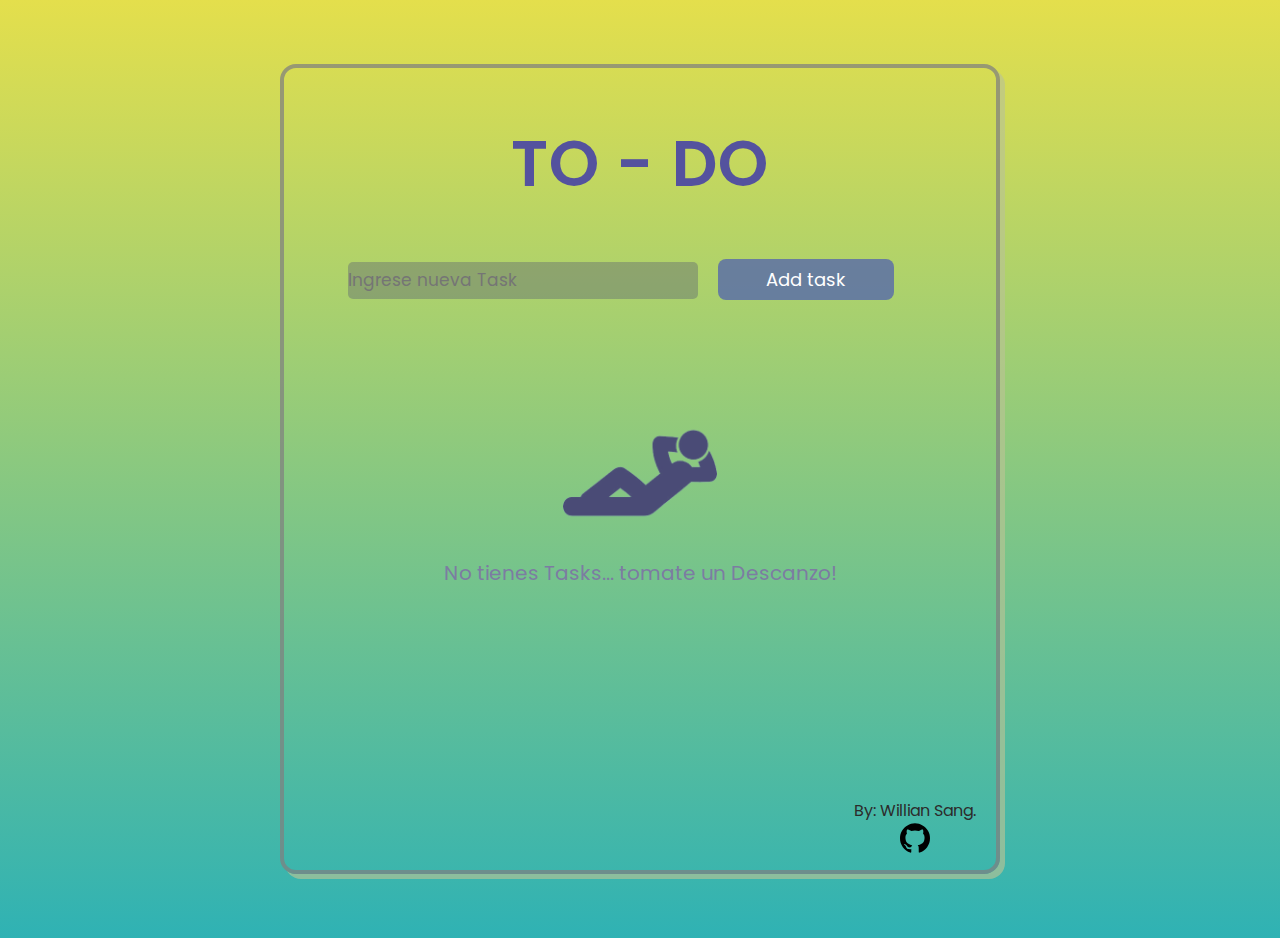
<file: index.html>
<!DOCTYPE html>
<html lang="es">
<head>
      <meta charset="UTF-8">
      <meta http-equiv="X-UA-Compatible" content="IE=edge">
      <meta name="viewport" content="width=device-width, initial-scale=1.0">
      <title> Lista de Tareas </title>
      <link rel="stylesheet" href="style.css">
     
</head>

<body>
      <div class="container">

            <!-- Titulo y formulario de la TaskList -->
            <h1 class="title"> TO - DO </h1>
            <div class="search">
                  <form class="input__box"> 
                        <input type=" text"  placeholder="Ingrese nueva Task ">
                        <button class="buton"> Add task </button>
                  </form>
            </div>

            <!--Lista de Tareas de las TaskList-->
            <div class="container-list">
                  <ul id="listTask"></ul>
            </div>

            <!--Clase vacia cuando no hay tareas-->
            <div class="vacio">
                  <img src="./Icons/sin task.png" alt="sin task">
                  <p> No tienes Tasks... tomate un Descanzo! </p>
            </div>

            <footer class="created"> 
                  <p> By: Willian Sang.</p> 
                  <a href="https://github.com/WillianSang/Task-List" target="_blank"> <img src="Icons/github.svg"> </a>
            </footer>

      </div>

      
      <script src="app.js"></script>
</body>


</html>
</file>
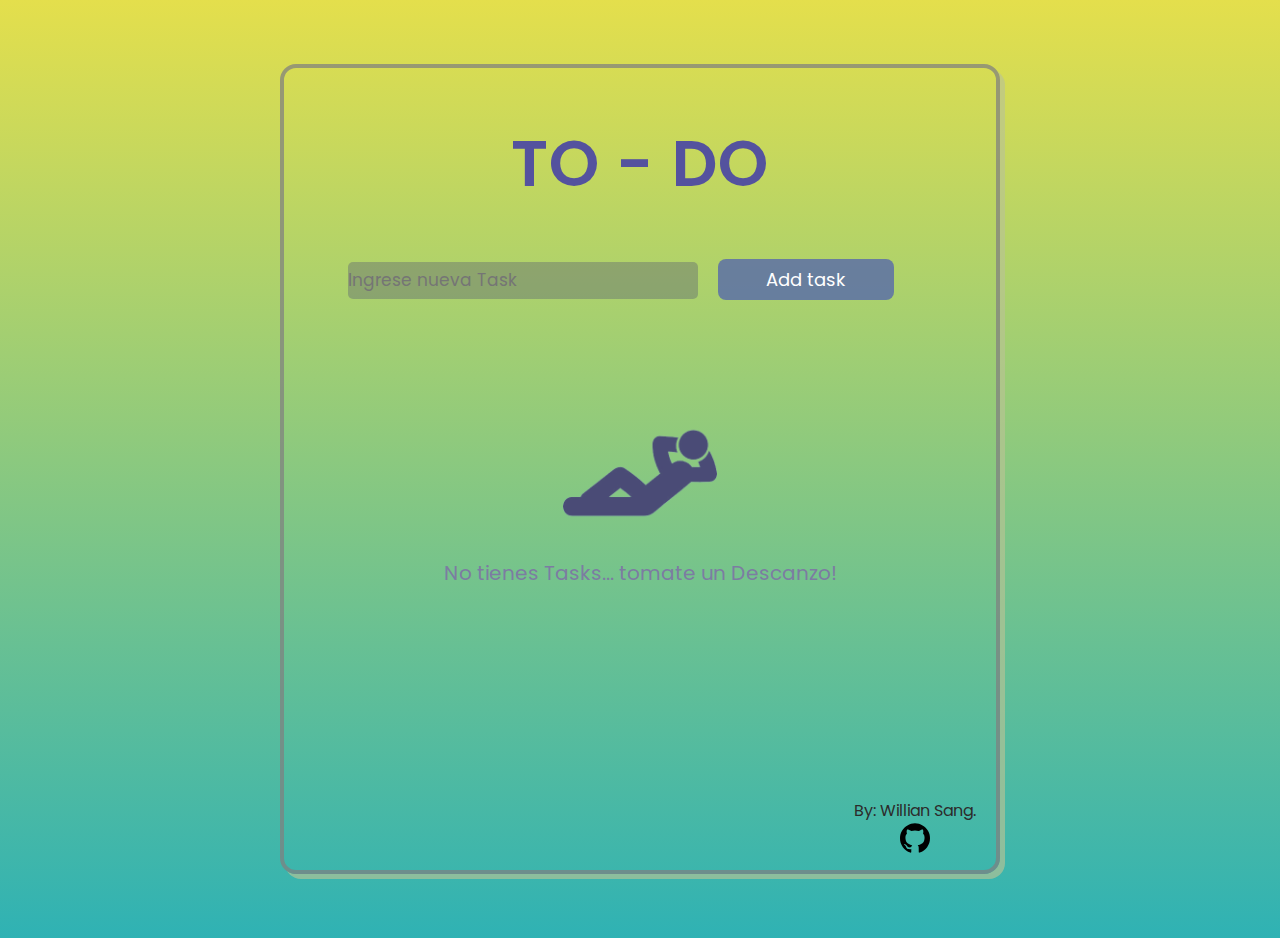
<file: main.html>
<!DOCTYPE html>
<html lang="es">
<head>
      <meta charset="UTF-8">
      <meta http-equiv="X-UA-Compatible" content="IE=edge">
      <meta name="viewport" content="width=device-width, initial-scale=1.0">
      <title> Lista de Tareas </title>
      <link rel="stylesheet" href="style.css">
     
</head>

<body>
      <div class="container">

            <!-- Titulo y formulario de la TaskList -->
            <h1 class="title"> TO - DO </h1>
            <div class="search">
                  <form class="input__box"> 
                        <input type=" text"  placeholder="Ingrese nueva Task ">
                        <button class="buton"> Add task </button>
                  </form>
            </div>

            <!--Lista de Tareas de las TaskList-->
            <div class="container-list">
                  <ul id="listTask"></ul>
            </div>

            <!--Clase vacia cuando no hay tareas-->
            <div class="vacio">
                  <img src="./Icons/sin task.png" alt="sin task">
                  <p> No tienes Tasks... tomate un Descanzo! </p>
            </div>

            <footer class="created"> 
                  <p> By: Willian Sang.</p> 
                  <a href="https://github.com/WillianSang/Task-List" target="_blank"> <img src="Icons/github.svg"> </a>
            </footer>

      </div>

      
      
      <script src="app.js"></script>
</body>


</html>
</file>
<file: style.css>
@import url('https://fonts.googleapis.com/css2?family=Poppins:wght@400;500;600&display=swap');

* {
      margin: 0;
      padding: 0;
      box-sizing: border-box;
      font-family: 'Poppins', sans-serif;
      
}

body {
      background: linear-gradient(0deg, rgba(47,178,180,1) 0%, rgba(228,223,76,1) 100%);
}
.container {
      position: relative;
      margin: 4rem auto;
      border: 4px solid rgba(128, 128, 128, 0.73);
      padding: 3rem;
      width: 80%;
      max-width: 45rem;
      height: 90vh;
      border-radius: 1rem;
      box-shadow: 5px 5px rgba(186, 195, 149, 0.648);
}


.title {
      color: #54529e;
      font-size: 4rem;
      font-weight: 600;
      letter-spacing: 1.2px;
      text-align: center;
}
.search {
      margin: 2rem auto;
      padding: 1rem;
}
.search input{
      width: 60%;
      height: 2.3rem;
      border: none;
      border-radius: 5px;
      margin-right: 1rem;
      background-color: #48487553;
      color: white;
      font-size: 17px;
      outline: none;
}

.search button {
      background-color: #4c5db2b6;
      font-size: 18px;
      color: white;
      padding: 0.4em;
      width: 30%;
      border-radius: 0.5rem;
      border: none;
      
}

.search button:hover {
      cursor: pointer;
      transform: scale(1.05);
      transition: 0.4s;
}

.container-list {
      margin: 2rem auto;
}

li{
      display: flex;
      justify-content: start;
      gap: 0.3rem;
      align-items: center;  
}

.p-task{
      padding: 5px;
      border-radius: 5px;
      height: 40px;
      width: 60%;
      background-color: rgb(79, 103, 151);
      color: white;
      font-size: 17px;
      margin: 10px;
}

.btn-delete {
      padding: 1px;
      width: 2.6rem;
      height: 40px;
      font-size: 22px;
      font-weight: 600;
      color: white;
      background-color: rgb(188, 72, 84);
      border-radius: 50%;
      border: none;
}

.btn-delete:hover {
      cursor: pointer;
      transform: scale(1.1);
      transition: 0.3s;
      background-color: rgb(182, 53, 66);
}


.vacio {
      font-size: 20px;
      text-align: center;
      margin-top: 5rem;
      color: #7c7ca2;
}

.vacio img {
      width: 25%;
      color: #484875 ;
      filter: invert(29%) sepia(23%) saturate(921%) hue-rotate(201deg) brightness(93%) contrast(91%);
}

.created {
      text-align: center;
      color: #2c2b2b;
      position: absolute;
      bottom: 10px;
      right: 20px;
}

.created img {
      width: 30px;
}

.created img:hover {
      cursor: pointer;
      transform: scale(1.1);
}
</file>
